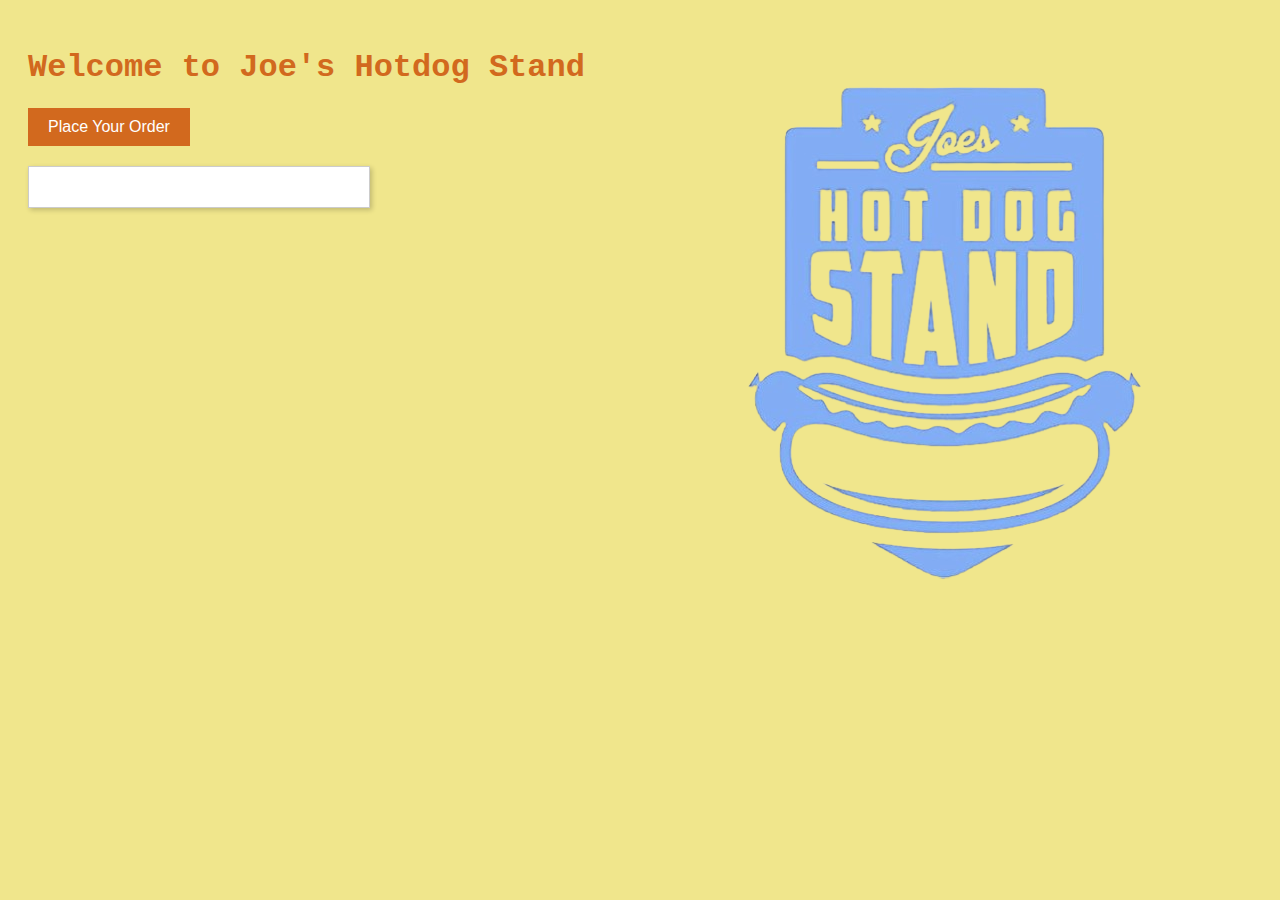
<file: index.html>
<!DOCTYPE html>
<html lang="en">
<head>
    <meta charset="UTF-8">
    <meta name="viewport" content="width=device-width, initial-scale=1.0">
    <title>Joe's Hotdog Stand</title>
    <script src="order2.js" defer></script>
    <link rel="stylesheet" href="styles2.css">
    <img id="hotdogs" src="HotdogStand2.png" alt="Joe's Hotdog Stand">
</head>
<body>
    <h1>Welcome to Joe's Hotdog Stand</h1>
    <button onclick="placeOrder()">Place Your Order</button>
    <div id="orderSummary"></div>
</body>
</html>
</file>
<file: styles2.css>
body {
    font-family: 'Courier New', Courier, monospace;
    padding: 20px;
    background-color: #f0e68c;
    color: #333;

}

#hotdogs {
    margin-left: 55%;
    margin-top: 3.5%;
    max-width: 50%;
    height: auto;
    position: fixed;
}

#orderSummary {
    flex-direction: column;
    max-width: 300px;
    background-color: #fff;
    padding: 20px;
    margin-top: 20px;
    border: 1px solid #ccc;
    box-shadow: 2px 2px 5px rgba(0,0,0,0.2);
}

h1 {
    color: #d2691e;
}

button {
    background-color: #d2691e;
    color: white;
    padding: 10px 20px;
    border: none;
    cursor: pointer;
    font-size: 16px;
}

button:hover {
    background-color: #b35900;
}

p {
    margin: 5px
}
</file>
